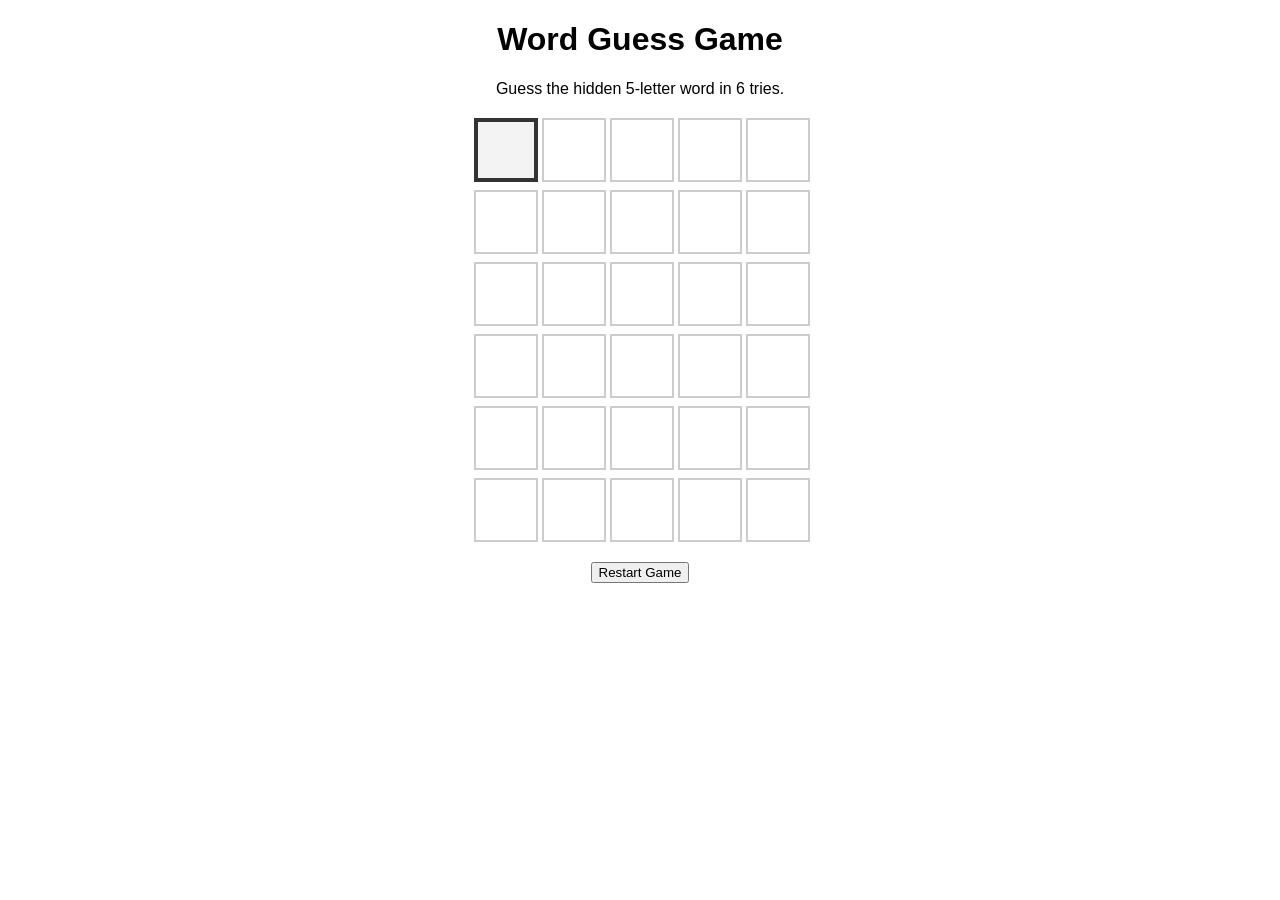
<file: index.html>
<!DOCTYPE html>
<html lang="en">
<head>
  <meta charset="UTF-8">
  <title>Word Guess Game</title>
  <link rel="stylesheet" href="css/word-game.css">
</head>
<body>

<h1>Word Guess Game</h1>
<p>Guess the hidden 5-letter word in 6 tries.</p>

<div id="board"></div>

<p id="status"></p>

<button id="restartBtn">Restart Game</button>

<script src="js/word-game.js"></script>
</body>
</html>
</file>
<file: css/word-game.css>
body {
  font-family: Arial, sans-serif;
  text-align: center;
}

#board {
  display: grid;
  grid-template-rows: repeat(6, 1fr);
  gap: 8px;
  justify-content: center;
  margin: 20px auto;
}

.row {
  display: grid;
  grid-template-columns: repeat(5, 60px);
  gap: 8px;
}

.tile {
  width: 60px;
  height: 60px;
  border: 2px solid #ccc;
  font-size: 24px;
  font-weight: bold;
  display: flex;
  align-items: center;
  justify-content: center;
  text-transform: uppercase;
}

/* Feedback colors */
.correct {
  background-color: #6aaa64;
  color: white;
}

.present {
  background-color: #c9b458;
  color: white;
}

.absent {
  background-color: #787c7e;
  color: white;
}

/* Bounce animation */
@keyframes bounce {
  0% { transform: scale(1); }
  50% { transform: scale(1.2); }
  100% { transform: scale(1); }
}

.bounce {
  animation: bounce 0.2s ease;
}

.current {
  border-color: #333;
  background-color: #f3f3f3;
  box-shadow: 0 0 0 2px #333 inset;
}
</file>
